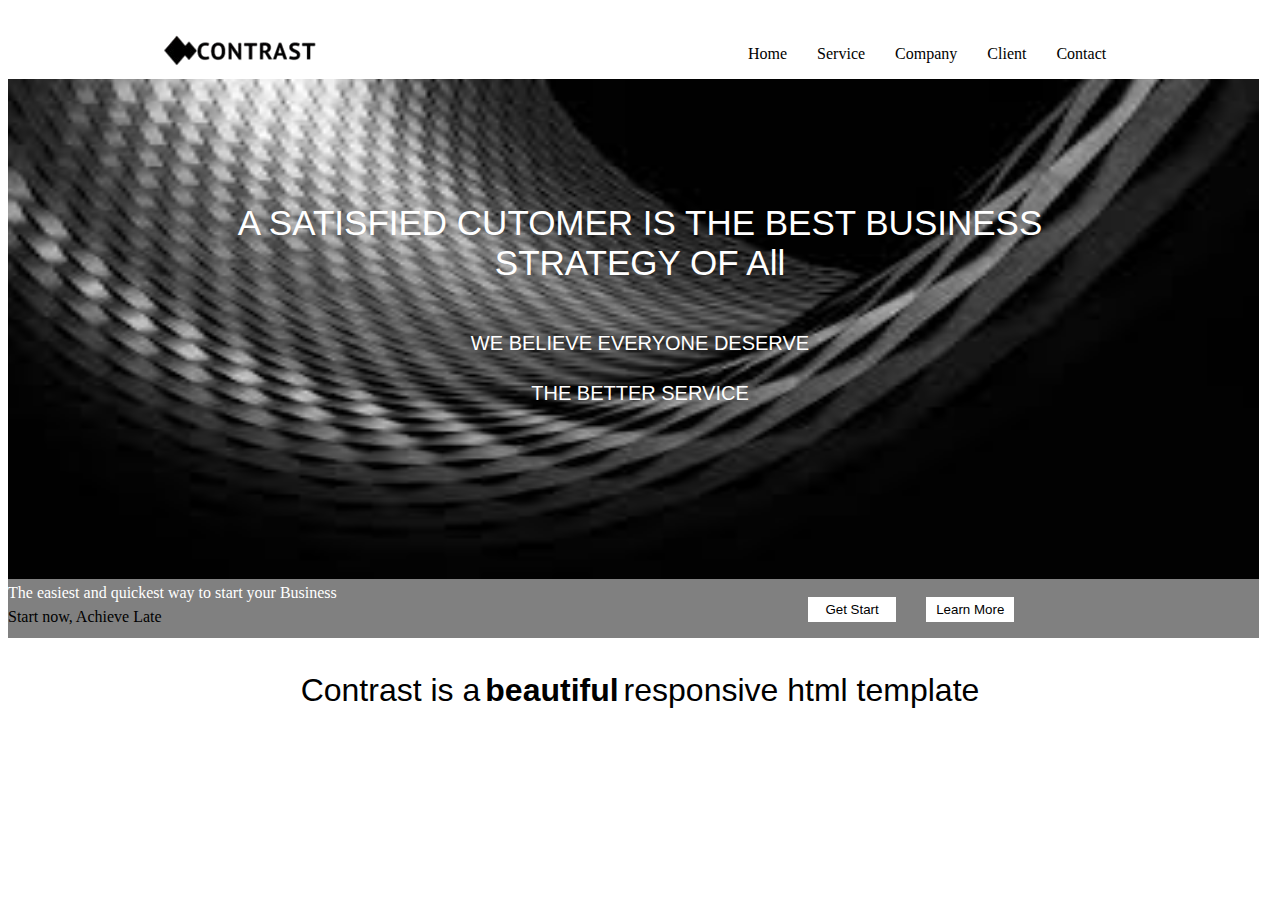
<file: web-page/index.html>
<!DOCTYPE html>
<html lang="en">
<head>
    <meta charset="UTF-8">
    <meta name="viewport" content="width=device-width, initial-scale=1.0">
    <title>Web Page</title>
    <link rel="stylesheet" href="style.css">
</head>
<body>
    <div class="img">
        <img src="Screenshot_2024-07-30_142910-removebg-preview.png" alt="">
</div>
<div>
    <ul class="nav">
        <li>Home</li>
        <li>Service</li>
        <li>Company</li>
        <li>Client</li>
        <li>Contact</li>
    </ul>
</div>
<div>
    
    <img src="images (2).jpeg" alt="" height="500px" width="99%`">
  
</div>
<div>
    <p class="p">A SATISFIED CUTOMER IS THE BEST BUSINESS <br> STRATEGY OF All

    </p>
   
  
</div>
<div>
    <p class="p1">
        WE BELIEVE EVERYONE DESERVE<br> THE BETTER SERVICE
    </p>
</div>
<div class="bg">
    
</div>
<div>
    <p class="t1">
        The easiest and quickest way to start your <span class="t2">Business</span>
    </p>
    <p class="t3">
        Start now, Achieve Late 
    </p>
</div>
<div class="b1">
    <button class="bt1">Get Start</button>
    <button class="bt2">Learn More</button>
</div>
<div class="d1">
    <p class="d2">
        Contrast is a <span class="d3"><b> beautiful </b></span>responsive html template
    </p>
</div>
    
</body>
</html>
</file>
<file: web-page/style.css>
.img{
    margin-left: 150px;
    margin-top: 25px;
}
.nav{
    list-style: none;
    display: flex;
    gap: 30px;
    margin-left: 700px;
    margin-top: -38px;
}
.li{
    border: 1px solid rgba(0, 0, 255, 0.686);
    margin-top: -150px;
}
.p{
    color: white;
    font-size: 35px;
    font-family: sans-serif;
    text-align: center;
    margin-top: -380px;
}
.p1{
    color: white;
    font-size: 20px;
    font-family: sans-serif;
    text-align: center;
    line-height: 50px;
}
.bg{
    background-color: gray;
    height: 200px;
    width: 99%;
}
.t1{
margin-top: -54px;
color: white;
}
.t2{
    font-family:cursive;
}
.t3{
    margin-top: -10px;
}
.b1{
    display: flex;
    gap: 30px;
   margin-left: 800px;
   margin-top: -45px;
}
.bt1{
    background-color: white;
    border: none;
    height: 25px;
    width: 19%;
}
.bt2{
    background-color: white;
    border: none;
    height: 25px;
    width: 19%;
}
.d1{
    margin-top: 50px;

}
.d2{
    font-family: "Nunito", sans-serif;
    font-size: 2rem;
    display: flex;
    align-items: center;
    justify-content: center;
   
}
.d3{
    margin-left: 5px;
    margin-right: 5px;
    
}
</file>
